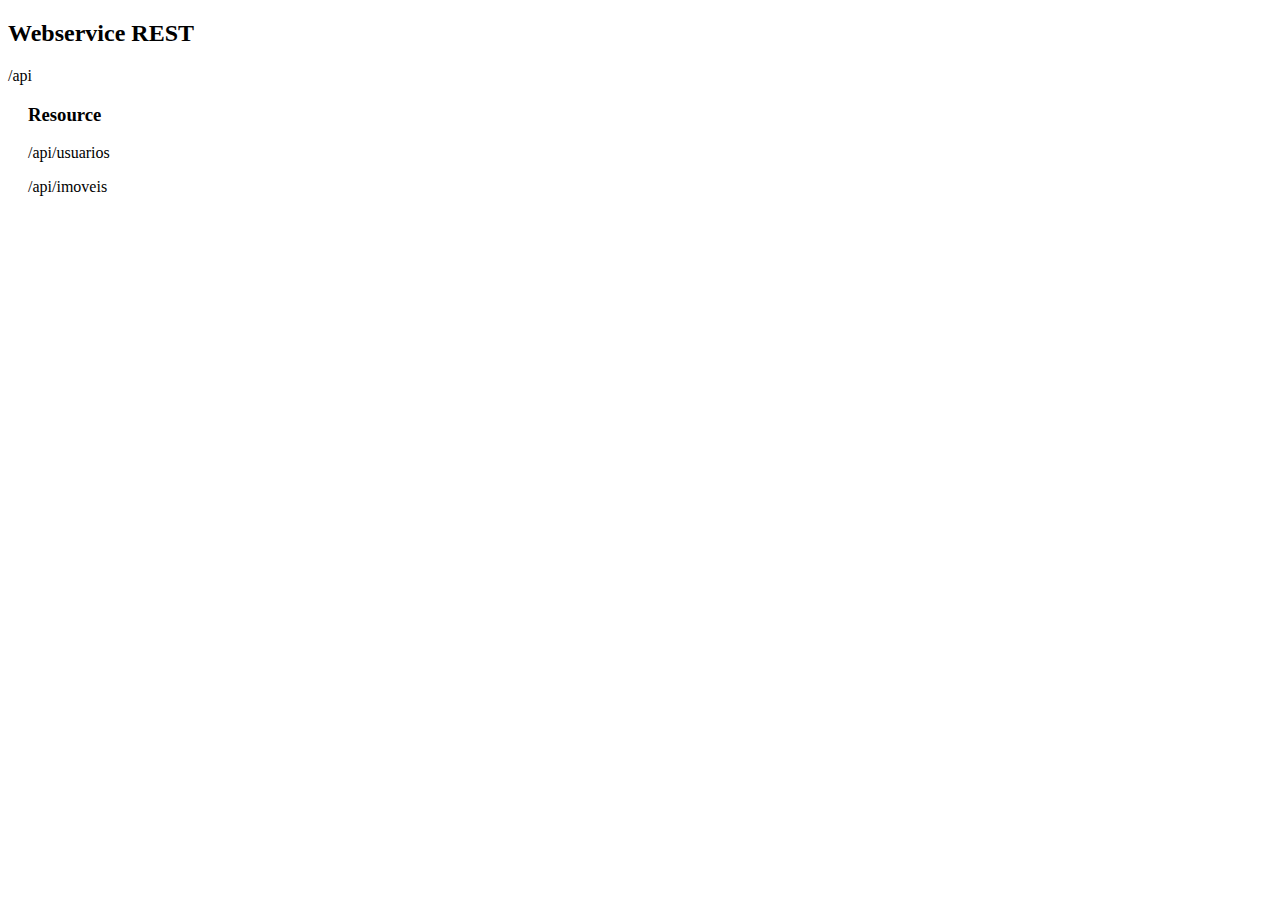
<file: src/main/webapp/index.html>
<!DOCTYPE html>
<html>
<head>
<meta charset="UTF-8">
<title>Atividade_2</title>
</head>
<body>
<h2>Webservice REST</h2>
/api<br>
<h3 style="text-indent:20px;">Resource</h3>
<p style="text-indent:20px;">/api/usuarios</p>
<p style="text-indent:20px;">/api/imoveis</p>
</body>
</html>
</file>
